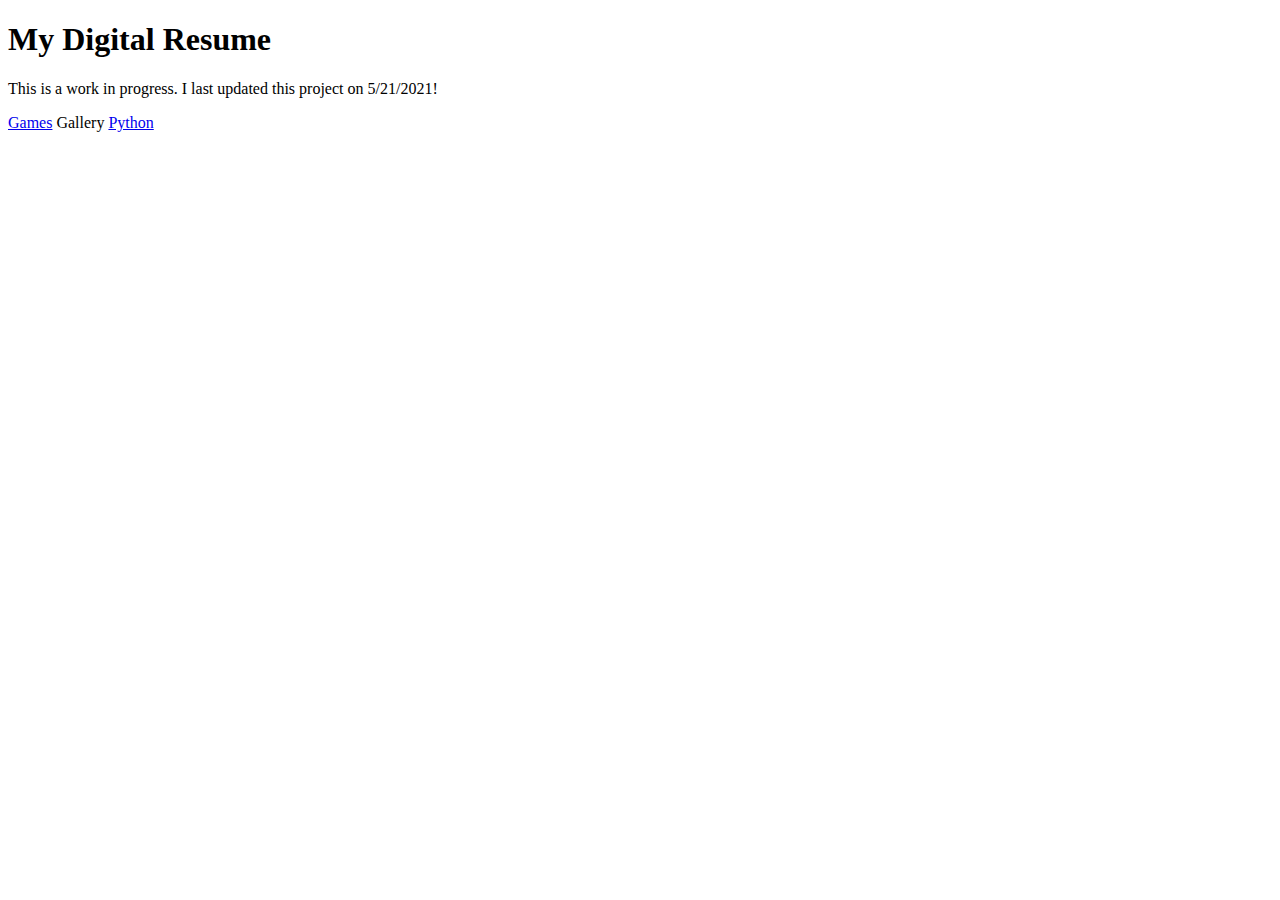
<file: index.html>
<!doctype html>
<html>
<head>
    <meta charset="utf-8">
    <meta name="viewport" content="width=device-width, initial-scale=1.0">
<title>
    My Digital Resume
</title>
<style>
    <link rel="stylesheet" href="style.css">
</style>
<script>
</script>
</head>
   
<body>
    
    <h1>My Digital Resume</h1>
    
   <p>This is a work in progress. I last updated this project on 5/21/2021!</p>
    
    <div>
    </div>
    
    
    <a href="directory/games.html">Games</a>
    <a>Gallery</a>
    <a href="directory/Python.html">Python</a>



</body>
</html>
</file>
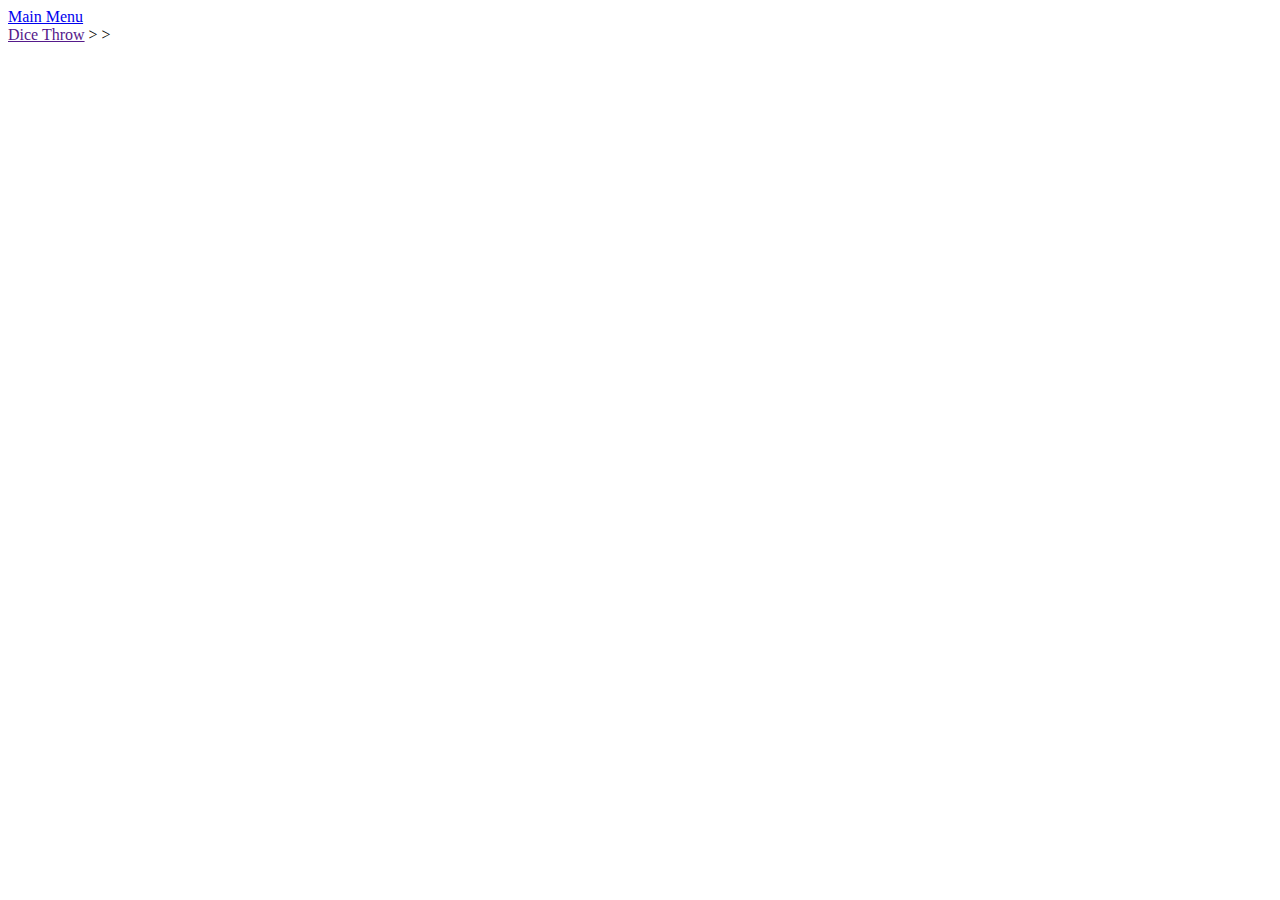
<file: directory/games.html>
<!doctype html>
<html>
<header>
<style>
</style>
<script>
</script>
</header>
<body>
  <a href="https://sreese6.github.io/Reese.github.io/">Main Menu</a><br>
  <a href="">Dice Throw</a>
</body>>


</html>>
</file>
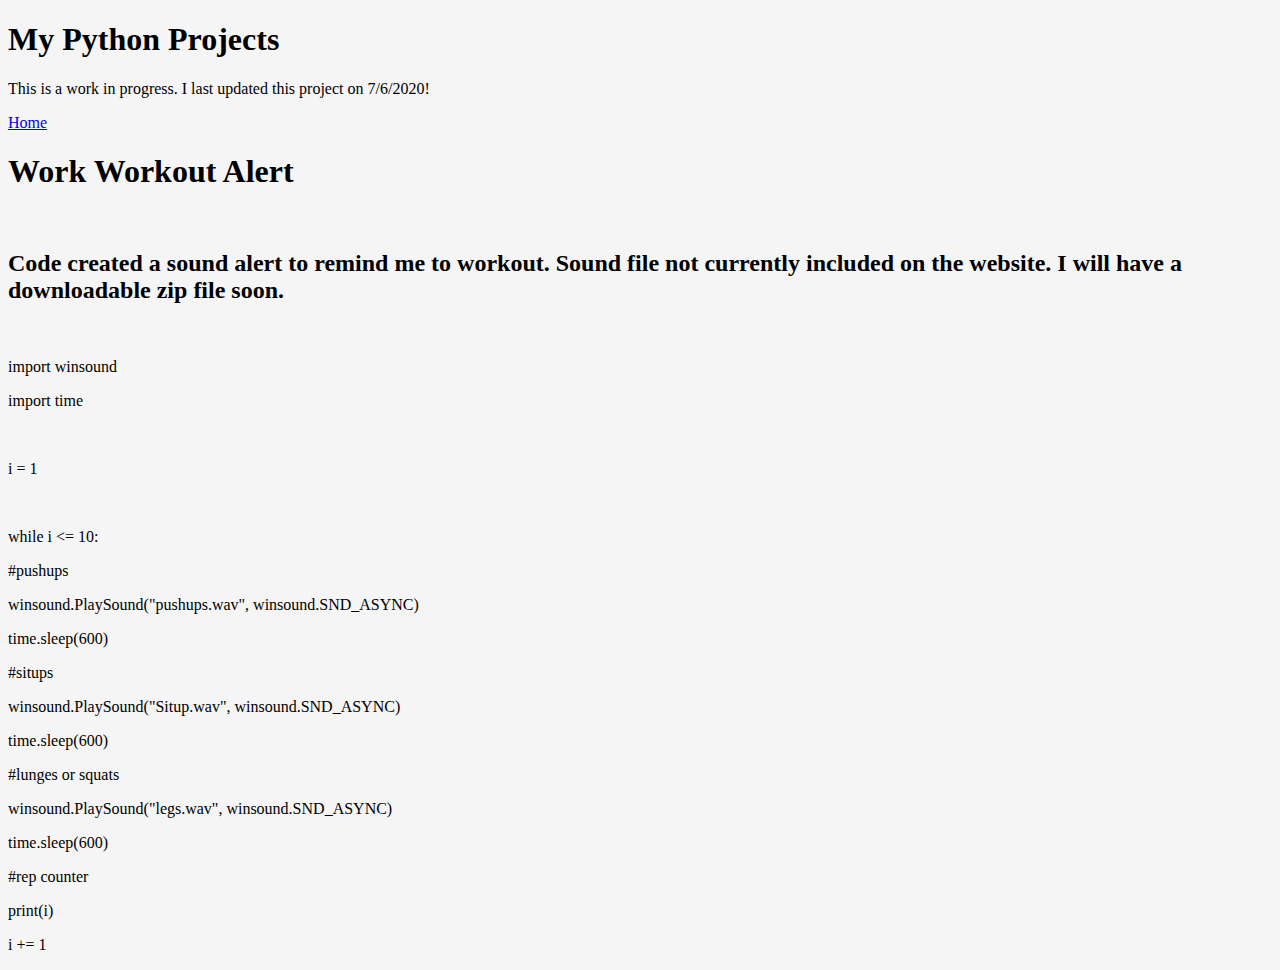
<file: directory/Python.html>
<!doctype html>
<html>
<head>
    <meta charset="utf-8">
    <meta name="viewport" content="width=device-width, initial-scale=1.0">
<title>
    My Python Projects
</title>
<style>
    body {
        background-color: whitesmoke;
    }
</style>
<script>
</script>
</head>
   
<body>
  
        <h1>My Python Projects</h1>
    
   <p>This is a work in progress. I last updated this project on 7/6/2020!</p>
    
    <div>
    </div>
    
    
    <a href="https://sreese6.github.io/Reese.github.io/">Home</a>
    
  
  <h1>Work Workout Alert</h1><br>
  <h2>Code created a sound alert to remind me to workout. Sound file not currently included on the website. I will have a downloadable zip file soon.</h2>
  <br>
  
    <p>import winsound</p>
    <p>import time</p>
    <br>
    <p>i = 1</p>
    <br>
    <p>while i <= 10:</p>
    <p>#pushups</p>
    <p>winsound.PlaySound("pushups.wav", winsound.SND_ASYNC)</p>
    <p>time.sleep(600)</p>

    <p>#situps</p>
    <p>winsound.PlaySound("Situp.wav", winsound.SND_ASYNC)</p>
    <p>time.sleep(600)</p>

    <p>#lunges or squats</p>
    <p>winsound.PlaySound("legs.wav", winsound.SND_ASYNC)</p>
    <p>time.sleep(600)</p>
    
    <p>#rep counter</p>
    <p>print(i)</p>
    <p>i += 1</p>




</body>
</html>
</file>
